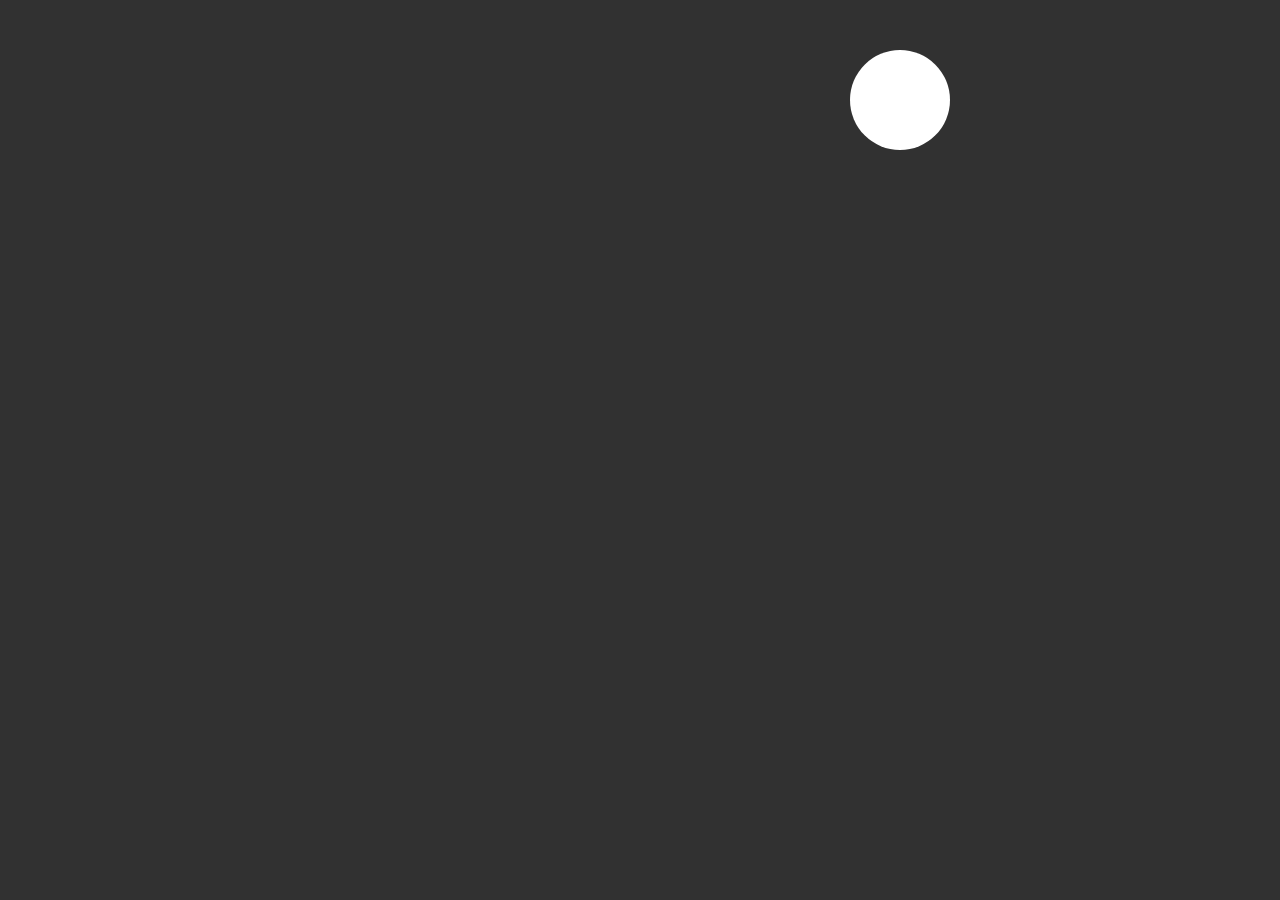
<file: index.html>
<!DOCTYPE html>
<html lang="en">
<head>
    <meta charset="UTF-8">
    <meta name="viewport" content="width=device-width, initial-scale=1.0">
    <link rel="stylesheet" href="style.css">
    <title>Animation</title>
</head>
<body>
    <div class="wrapper">
        <div class="content">
            <div class="content__circle"></div>
        </div>
    </div>
</body>
</html>
</file>
<file: style.css>
* {
  padding: 0;
  margin: 0;
  border: 0;
}

*, *:before, *:after {
  -webkit-box-sizing: border-box;
  box-sizing: border-box;
}

:focus, :active {
  outline: none;
}

a:focus, a:active {
  outline: none;
}

nav, footer, header, aside {
  display: block;
}

html, body {
  height: 100%;
  width: 100%;
  font-size: 100%;
  line-height: 1;
  font-size: 14px;
  -ms-text-size-adjust: 100%;
  -moz-text-size-adjust: 100%;
  -webkit-text-size-adjust: 100%;
}

input, button, textarea {
  font-family: inherit;
}

input::-ms-clear {
  display: none;
}

button {
  cursor: pointer;
}

button::-moz-focus-inner {
  padding: 0;
  border: 0;
}

a, a:visited {
  text-decoration: none;
}

a:hover {
  text-decoration: none;
}

ul li {
  list-style: none;
}

img {
  vertical-align: top;
}

h1, h2, h3, h4, h5, h6 {
  font-size: inherit;
  font-weight: 400;
}

body {
  background-color: #313131;
  padding: 50px;
}

.content__circle {
  width: 100px;
  height: 100px;
  background-color: #fff;
  border-radius: 50%;
  position: relative;
  left: 0;
  /*
  animation-name: white-circle;
  animation-duration: 2s;
  animation-timing-function: linear;
  animation-iteration-count: 1;
  animation-direction: alternate;
  animation-delay: 1s;
  animation-fill-mode: forwards;
  */
  -webkit-animation: white-circle 2s linear infinite alternate 0s forwards, red-circle 5s ease infinite alternate 0s forwards;
          animation: white-circle 2s linear infinite alternate 0s forwards, red-circle 5s ease infinite alternate 0s forwards;
}

.content:hover .content__circle {
  -webkit-animation-play-state: paused;
          animation-play-state: paused;
}

@-webkit-keyframes white-circle {
  0% {
    left: 0;
  }
  50% {
    border-radius: 0;
  }
  100% {
    left: 800px;
  }
}

@keyframes white-circle {
  0% {
    left: 0;
  }
  50% {
    border-radius: 0;
  }
  100% {
    left: 800px;
  }
}
@-webkit-keyframes red-circle {
  0% {
    background-color: #fff;
  }
  50% {
    background-color: red;
  }
  100% {
    background-color: #fff;
  }
}
@keyframes red-circle {
  0% {
    background-color: #fff;
  }
  50% {
    background-color: red;
  }
  100% {
    background-color: #fff;
  }
}
</file>
